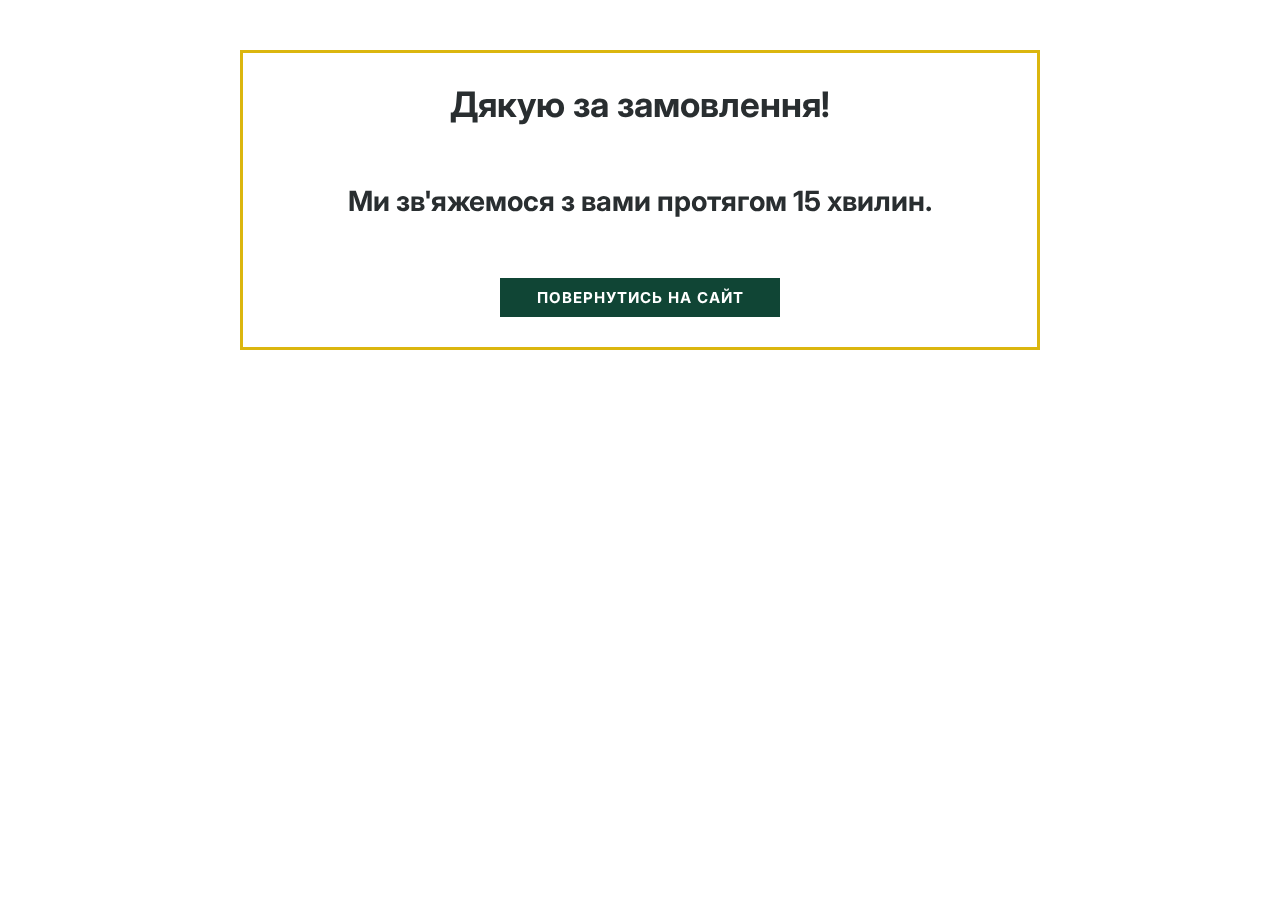
<file: thanks.html>
<!DOCTYPE html>
<html lang="en">
<head>
	<meta charset="UTF-8">
	<meta http-equiv="X-UA-Compatible" content="IE=edge">
	<meta name="viewport" content="width=device-width, initial-scale=1.0">
	<link rel="preconnect" href="https://fonts.googleapis.com">
	<link rel="preconnect" href="https://fonts.gstatic.com" crossorigin>
	<link href="https://fonts.googleapis.com/css2?family=Inter:wght@400;500;600;700;900&display=swap" rel="stylesheet">
	<title>Спасибі!</title>
	<link rel="stylesheet" href="thanks.css">
	<link rel="icon" href="img/ck.png">
</head>
<body>
	<div class="thanks-container">
		<h1>Дякую за замовлення!</h1>
		<h2>Ми зв'яжемося з вами протягом 15 хвилин.</h2>
		<a href="index.html">Повернутись на сайт</a>
	</div>
</body>
</html>
</file>
<file: thanks.css>
* {
	margin: 0;
	padding: 0;
	box-sizing: border-box;
	font-family: 'Inter', sans-serif;
	color: rgb(41, 46, 48);
}

body {
	width: 100vw;
	height: 100vh;
	position: fixed;
	display: flex;
	justify-content: center;
}

.thanks-container {
	margin-top: 50px;
	width: 800px;
	max-width: 90%;
	height: 300px;
	max-height: 80%;
	border: 3px solid #dbb60e;
	display: flex;
	flex-direction: column;
	text-align: center;
	justify-content: space-around;
	align-items: center;
}

.thanks-container h1 {
	font-size: 35px;
}

.thanks-container h2 {
	font-size: 28px;
}

.thanks-container a {
	background-color: #104535;
	width: 280px;
	text-decoration: none;
	color: #fff;
	padding: 10px;
	font-weight: bold;
	font-size: 15px;
	letter-spacing: 1px;
	text-transform: uppercase;
	transition: 0.2s;
}

.thanks-container a:hover {
	background-color: #dbb60e;
}

@media screen and (max-width: 750px) {
	.thanks-container {
		height: 250px;
	}

	.thanks-container h1 {
		font-size: 24px;
	}

	.thanks-container h2 {
		font-size: 20px;
	}

	.thanks-container a {
		font-size: 14px;
		width: 230px;
	}
}

@media screen and (max-width: 500px) {
	.thanks-container {
		height: 200px;
	}

	.thanks-container h1 {
		font-size: 20px;
	}

	.thanks-container h2 {
		font-size: 16px;
	}

	.thanks-container a {
		font-size: 12px;
		width: 210px;
	}
}

@media screen and (max-width: 400px) {
	.thanks-container {
		height: 140px;
		max-width: 95%;
	}

	.thanks-container h1 {
		font-size: 16px;
	}

	.thanks-container h2 {
		font-size: 12px;
	}

	.thanks-container a {
		font-size: 10px;
		width: 190px;
		padding: 7px 0;
	}
}
</file>
